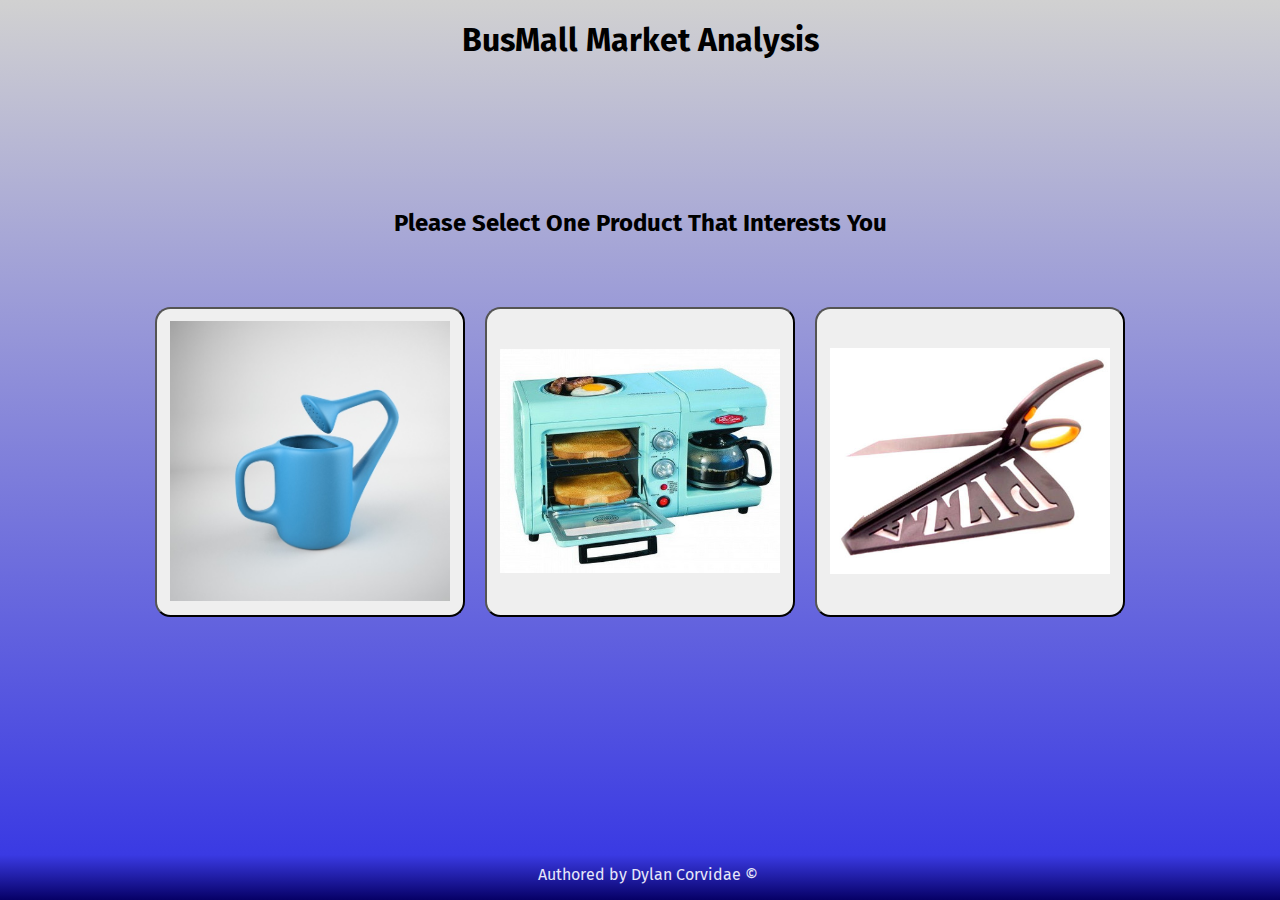
<file: index.html>
<!DOCTYPE html>
<html lang="en">
<head>
    <meta charset="UTF-8">
    <meta name="viewport" content="width=device-width, initial-scale=1.0">
    <meta http-equiv="X-UA-Compatible" content="ie=edge">
    <title>BusMall Market Analysis</title>
    <link rel="stylesheet" href="./main.css">
    <link href="https://fonts.googleapis.com/css?family=Fira+Sans&display=swap" rel="stylesheet">
</head>
<body>
    <header>
        <h1>BusMall Market Analysis</h1>
    </header>
    <main>
        <h2>Please Select One Product That Interests You</h2>
        <div id="product-buttons">
            <button id="left-button" value=""><img  id="left-img" src="" alt=""></button>
            <button id="center-button" value=""><img  id="center-img" src="" alt=""></button>
            <button id="right-button" value=""><img  id="right-img" src="" alt=""></button>
        </div>
        <section id="results-section">
            <a href=src/results.html><button class="hidden" id="results">To Results Page</button></a>
        </section>
    </main>
    <footer>
        <p>
            Authored by Dylan Corvidae &copy;
        </p>
    </footer>
    <script src='./src/app.js' type='module'></script>
</body>
</html>
</file>
<file: main.css>
* {
    box-sizing: border-box;
}

html {
    background: rgb(6,0,102);
    background: linear-gradient(0deg, rgba(6,0,102,1) 0%, rgba(58,58,227,1) 5%, rgba(209,209,209,1) 100%);
    background-repeat: no-repeat;
    height: 100vh;
    font-family: 'Fira Sans', sans-serif;
}

header {
    text-align: center;
}

main {
    text-align: center;
}
h2 {
    margin: 150px 0px 60px 0px;
}

#product-buttons {
    display: flex;
    width: 100%;
    justify-content: center;
}

button {
    width:310px;
    height:310px;
    margin: 10px;
    border-radius: 5%;
}

button:hover {
    background-color: dimgray;
    color: black;
    border-radius: 5%;
    box-shadow: 0px 0px 20px 10px inset;
}

img {
    width: 280px;
    height: 280px;
    object-fit: contain;
}

.hidden {
    display: none;
}

#results {
    width:80px;
    height:50px;
    margin: 10px;
    border-radius: 5%;
}

footer {
    text-align: center;
    color: lavender;
    position:absolute;
    bottom:0;
    width:100%;
 }
</file>
